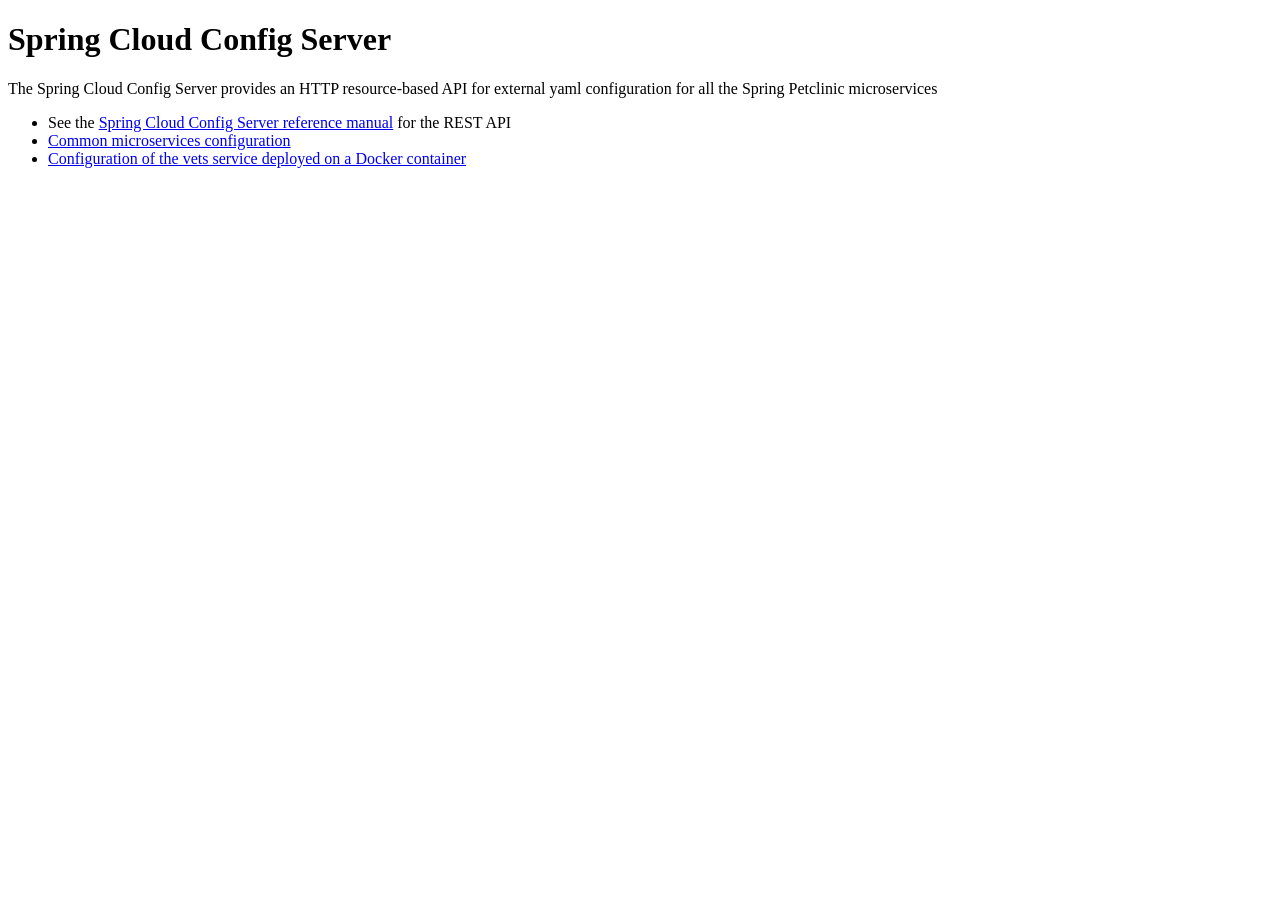
<file: app/spring-petclinic-config-server/src/main/resources/static/index.html>
<!DOCTYPE html>
<html>
<body>
    <h1>Spring Cloud Config Server</h1>
    <p> The Spring Cloud Config Server provides an HTTP resource-based API for external yaml configuration for all the Spring Petclinic microservices</p>
    <ul>
        <li>See the <a href="https://cloud.spring.io/spring-cloud-config/">Spring Cloud Config Server reference manual</a> for the REST API</li>
        <li><a href="/application-default.yml">Common microservices configuration</a></li>
        <li><a href="http://localhost:8888/vets-service-docker.yml">Configuration of the vets service deployed on a Docker container</a></li>
    </ul>
</body>
</html>
</file>
